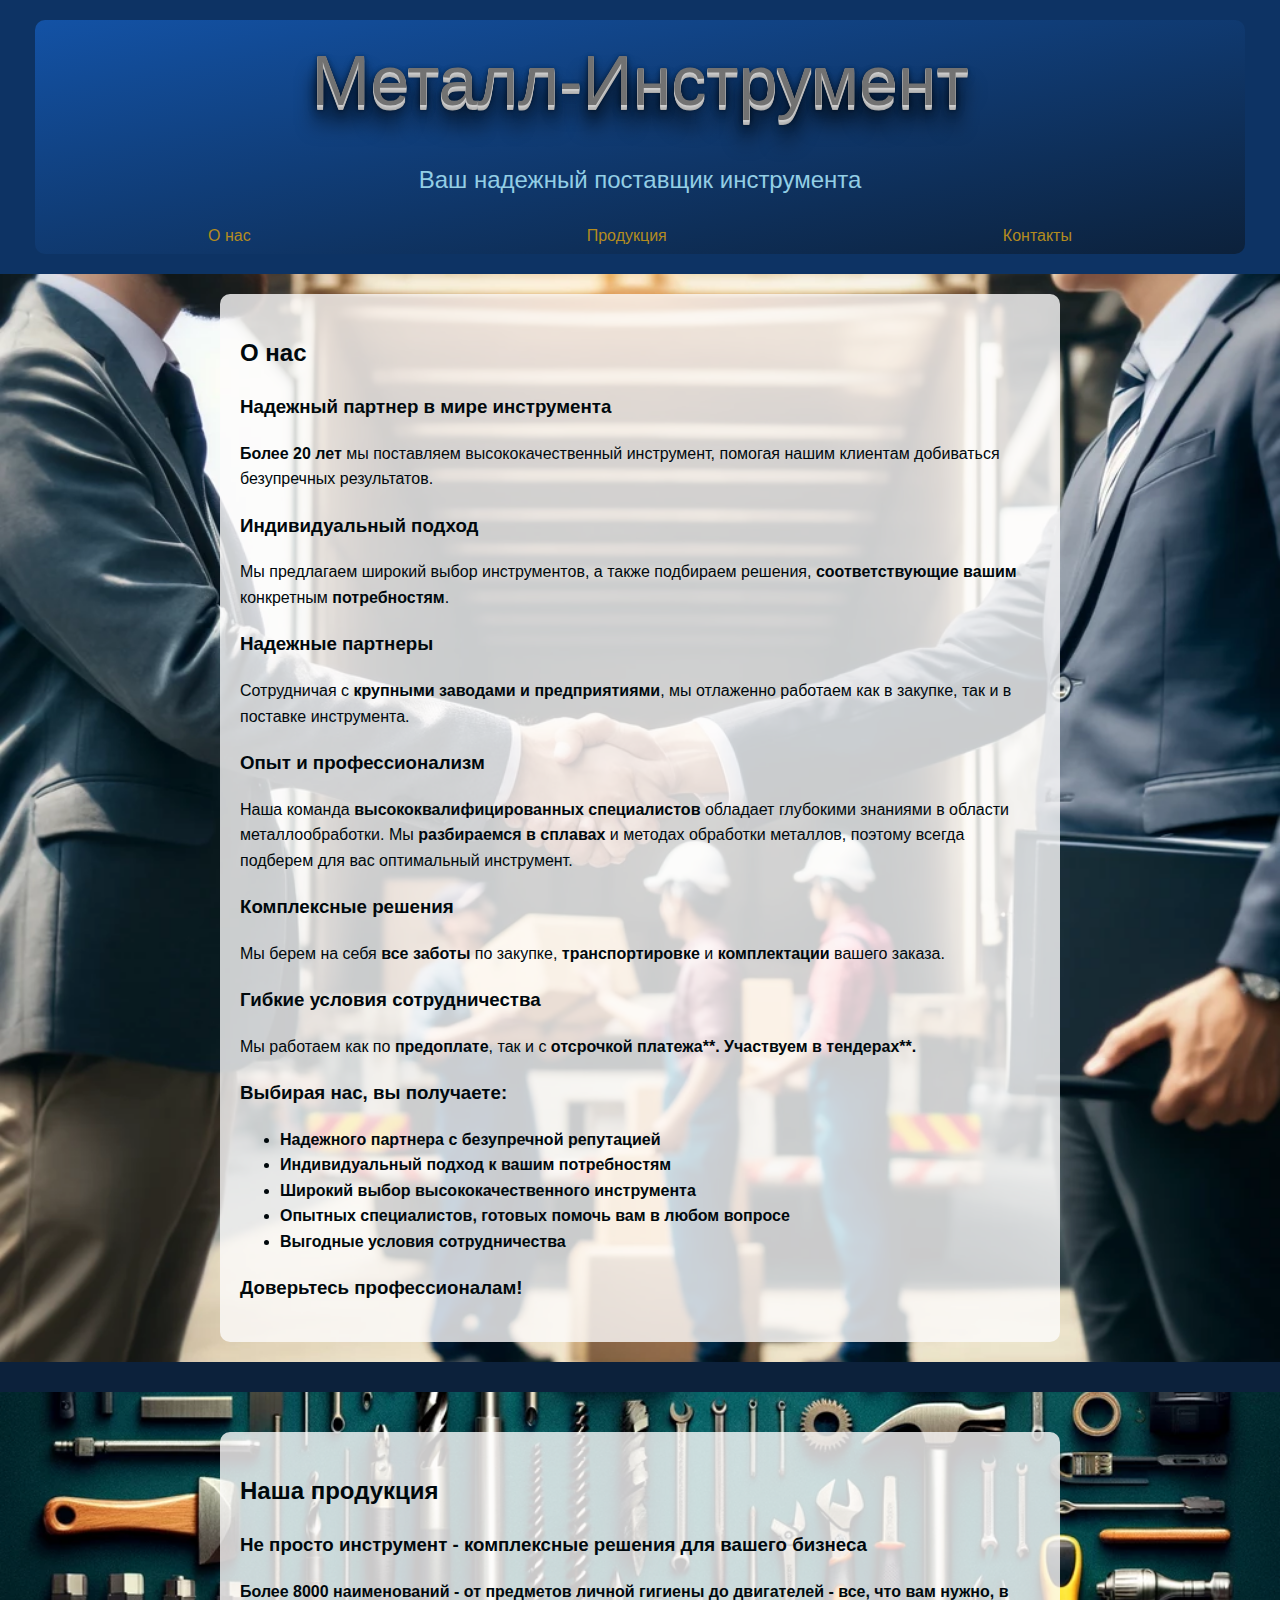
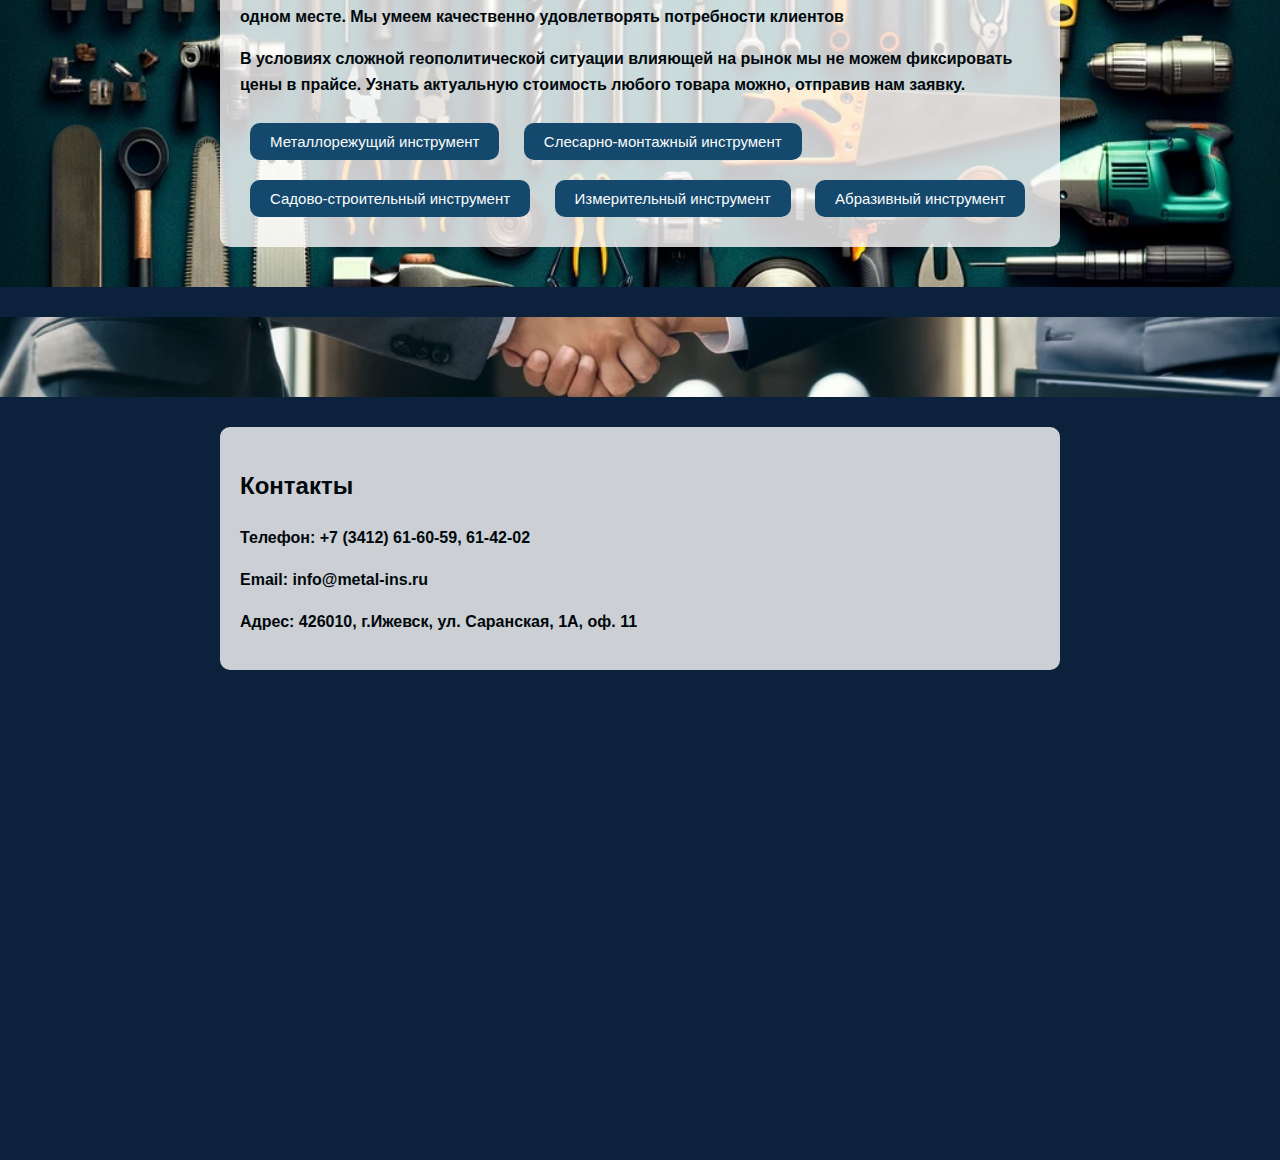
<file: index.html>
<!DOCTYPE html>
<html lang="ru">
<head>
    <meta charset="UTF-8">
    <meta name="viewport" content="width=device-width, initial-scale=1.0">

    <meta property="og:title" content="Металл-Инструмент" />
    <meta property="og:description" content="Ваш надежный поставщик инструмента" />    
<!--    <meta property="og:url" content="https://www.metal-ins.ru" />-->
    <meta property="og:image" content="https://github.com/Bev0802/siteMI/blob/main/metal-ins.jpg" />

    <title>Металл-Инструмент</title>
    <link rel="icon" type="image/png" href="images/Logo.png">
    <link rel="stylesheet" href="style.css">

</head>
<body>
    <header>
        <div class="header">
            <div class="metal-text">Металл-Инструмент</div>
            <p>Ваш надежный поставщик инструмента</p>
            <nav>
                <ul class="menu">
                    <li><a href="#about">О нас</a></li>                                          
                    <li><a href="#productsSection">Продукция</a></li>                                    
                    <li><a href="#contacts">Контакты</a></li>
                </ul>
            </nav>
        </div>
    </header>

    <section class="about" id="about">
        <div class="container">
            <div class="content">
            <h2>О нас</h2>
                <p><h3>Надежный партнер в мире инструмента</h3></p>
  
                <p><strong>Более 20 лет</strong> мы поставляем высококачественный инструмент, помогая нашим клиентам добиваться безупречных результатов.</p>
                
                <h3>Индивидуальный подход</h3>
                
                <p>Мы предлагаем широкий выбор инструментов, а также подбираем решения, <strong>соответствующие вашим</strong> конкретным <strong>потребностям</strong>.</p>
                
                <h3>Надежные партнеры</h3>
                
                <p>Сотрудничая с <strong>крупными заводами и предприятиями</strong>, мы отлаженно работаем как в закупке, так и в поставке инструмента.</p>
                
                <h3>Опыт и профессионализм</h3>
                
                <p>Наша команда <strong>высококвалифицированных специалистов</strong> обладает глубокими знаниями в области металлообработки. Мы <strong>разбираемся в сплавах</strong> и методах обработки металлов, поэтому всегда подберем для вас оптимальный инструмент.</p>
                
                <h3>Комплексные решения</h3>
                
                <p>Мы берем на себя <strong>все заботы</strong> по закупке, <strong>транспортировке</strong> и <strong>комплектации</strong> вашего заказа.</p>
                
                <h3>Гибкие условия сотрудничества</h3>
                
                <p>Мы работаем как по <strong>предоплате</strong>, так и с <strong>отсрочкой платежа**. <strong>Участвуем в тендерах**.</p>
                
                <h3>Выбирая нас, вы получаете:</h3>
                
                <ul>
                  <li>Надежного партнера с безупречной репутацией</li>
                  <li>Индивидуальный подход к вашим потребностям</li>
                  <li>Широкий выбор высококачественного инструмента</li>
                  <li>Опытных специалистов, готовых помочь вам в любом вопросе</li>
                  <li>Выгодные условия сотрудничества</li>
                </ul>
                
                <h3>Доверьтесь профессионалам!</h3></p>
            </div>
        </div>
    </section>

    <section class="products" id="productsSection">
        <div class="buttonsContainer">            
            <div class="content">
                <h2>Наша продукция</h2>
                <h3>Не просто инструмент - комплексные решения для вашего бизнеса</h3>
  
  <p>Более 8000 наименований - от предметов личной гигиены до двигателей - все, что вам нужно, в одном месте. Мы умеем качественно удовлетворять потребности клиентов</p>
  
  <p>В условиях сложной геополитической ситуации влияющей на рынок мы не можем фиксировать цены в прайсе. Узнать актуальную стоимость любого товара можно, отправив нам заявку.</p>
                          
                <button class="menuButton" onclick="toggleDropdown('metalCutting')">Металлорежущий инструмент</button>
                <ul class="dropdown" id="metalCutting">
                    <li>Резцы</li>
                    <li>Сверла</li>
                    <li>Метчики</li>
                    <li>Плашки</li>
                    <li>Прочее</li>
                </ul>
                <button class="menuButton" onclick="toggleDropdown('locksmith')">Слесарно-монтажный инструмент</button>
                <ul class="dropdown" id="locksmith">
                    <li>Молотки</li>
                    <li>Пилы</li>
                    <li>Кувалды</li>
                    <li>Прочее</li>
                </ul>
                <button class="menuButton" onclick="toggleDropdown('gardenConstruction')">Садово-строительный инструмент</button>
                <ul class="dropdown" id="gardenConstruction">
                    <li>Лопаты</li>
                    <li>Плоскогубцы</li>
                    <li>Триммеры</li>
                    <li>Бензо и электро пилы</li>
                    <li>Прочее</li>
                </ul>
                <button class="menuButton" onclick="toggleDropdown('measuring')">Измерительный инструмент</button>
                <ul class="dropdown" id="measuring">
                    <li>Микрометры</li>
                    <li>Прочее</li>
                </ul>
                <button class="menuButton" onclick="toggleDropdown('abrasive')">Абразивный инструмент</button>
                <ul class="dropdown" id="abrasive">
                    <li>Круги</li>
                    <li>Шкурка шлифовальная</li>
                    <li>Прочее</li>
                </ul>
            <div>       
        </div>
    </section>    
    
    <section class="contacts" id="contacts"></section>
        <div class="container">
            <div class="content">           
                <h2>Контакты</h2>
                <p>Телефон: +7 (3412) 61-60-59, 61-42-02</p>
                <p>Email: info@metal-ins.ru</p>
                <p>Адрес: 426010, г.Ижевск, ул. Саранская, 1А, оф. 11</p>

            </div>
                    <div class="google-map">        
                        <iframe src="https://www.google.com/maps/embed?pb=!1m18!1m12!1m3!1d2183.1839138278237!2d53.15906!3d56.8256339!2m3!1f0!2f0!3f0!3m2!1i1024!2i768!4f13.1!3m3!1m2!1s0x43e13eea9bdff6d5%3A0x43cd045336a67e40!2z0YPQuy4g0KHQsNGA0LDQvdGB0LrQsNGPLCAx0JAsINCY0LbQtdCy0YHQuiwg0YDQtdGB0L_Rg9Cx0LvQuNC60LAg0KPQtNC80YPRgNGC0LjRjywg0KDQvtGB0YHQuNGPLCA0MjYwMTA!5e0!3m2!1sru!2sse!4v1712353753938!5m2!1sru!2sse" width="600" height="450" style="border:0;" allowfullscreen="" loading="lazy" referrerpolicy="no-referrer-when-downgrade"></iframe>
                    </div>
            </div>       
    </section>
  
    <script>
        function toggleDropdown(id) {
            var dropdown = document.getElementById(id);
            if (dropdown.style.display === "none" || dropdown.style.display === "") {
                dropdown.style.display = "block";
            } else {
                dropdown.style.display = "none";
            }
        }
    </script>
</body>
</html>
</file>
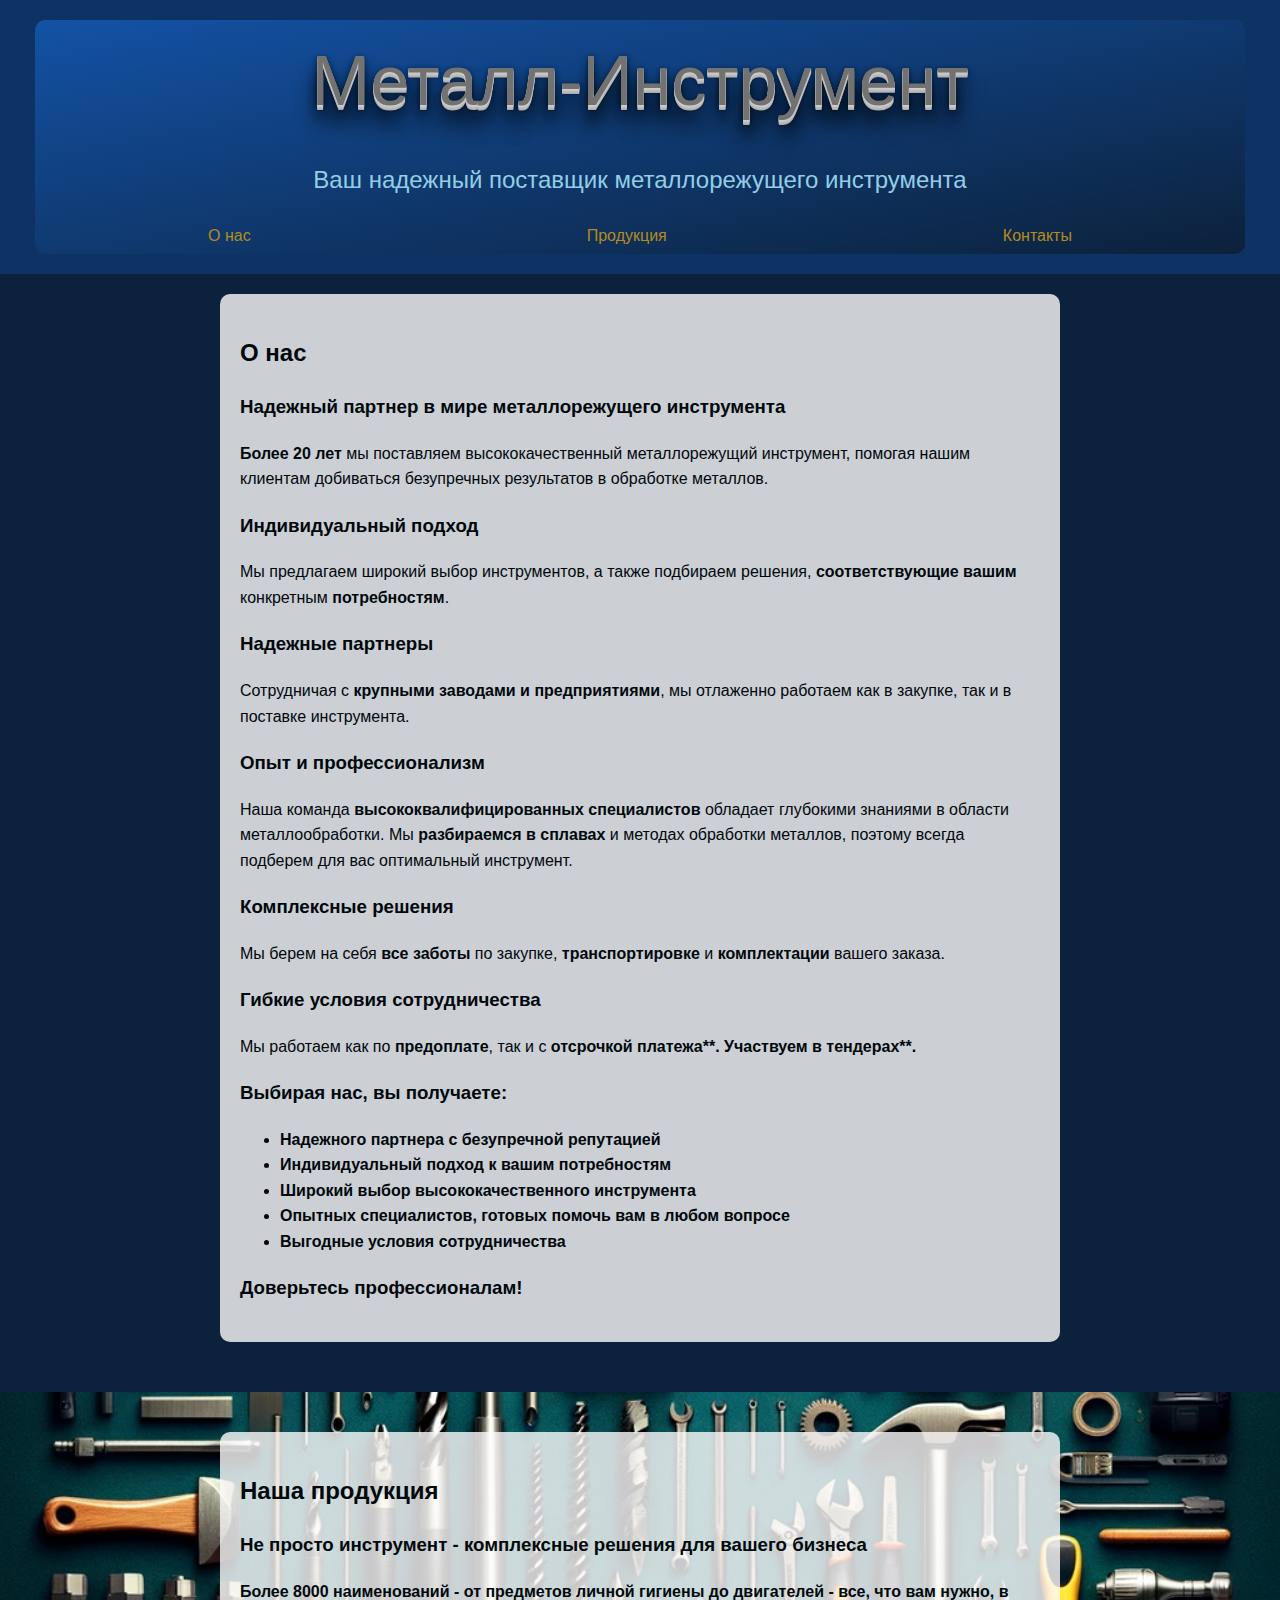
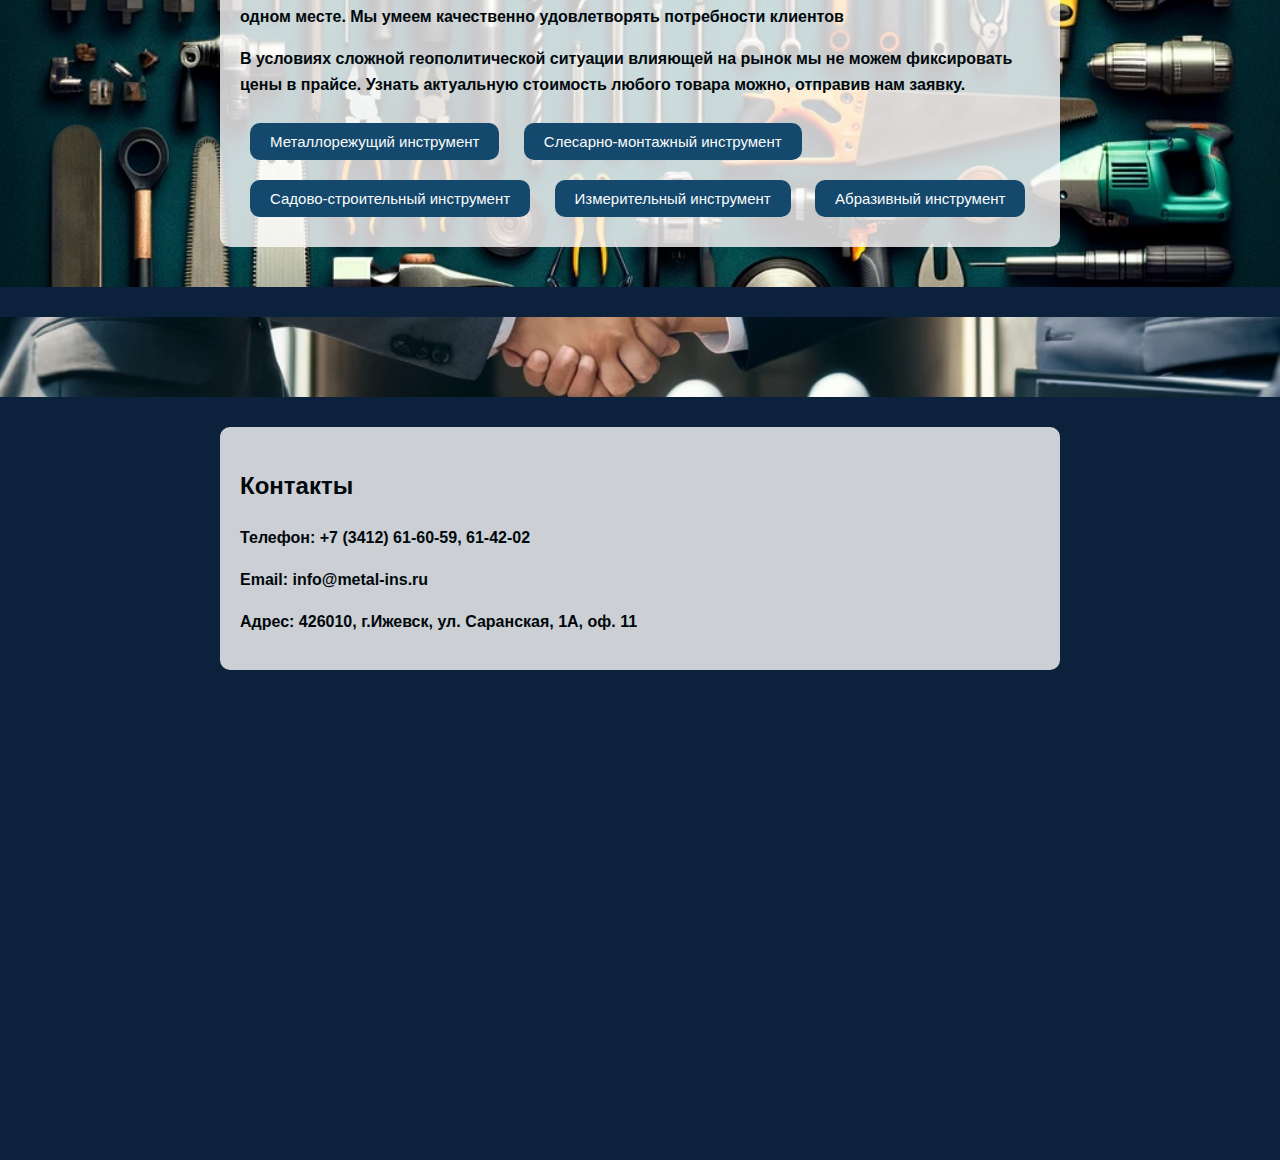
<file: images/index (1).html>
<!DOCTYPE html>
<html lang="ru">
<head>
    <meta charset="UTF-8">
    <meta name="viewport" content="width=device-width, initial-scale=1.0">
    <title>Металл-Инструмент</title>
    <style>
       body { 
        font-family: Arial, sans-serif; 
        line-height: 1.6; 
        margin: 0; 
        padding: 0;
        background-color: #0c213b; 
    }
    .header { 
        max-width: 1200px; 
        margin: auto; 
        padding: 5px 5px; 
        background-image: linear-gradient(to bottom right, #1352a5, #0c213b); 
        border-radius: 10px; 
    }
    .header h1, .header p { 
        font-size: 50px; 
        font-size: 24px; 
    }

    .metal-text {
            color: #727272; /* Цвет текста */
            font-size: 70px; /* Размер текста */
            font-family: Arial, sans-serif; /* Шрифт текста */
            text-shadow:
                0 1px 0 #ccc,
                0 2px 0 #c9c9c9,
                0 3px 0 #bbb,
                0 4px 0 #b9b9b9,
                0 5px 0 #aaa,
                0 6px 1px rgba(0,0,0,.1),
                0 0 5px rgba(0,0,0,.1),
                0 1px 3px rgba(0,0,0,.3),
                0 3px 5px rgba(0,0,0,.2),
                0 5px 10px rgba(0,0,0,.25),
                0 10px 10px rgba(0,0,0,.2),
                0 20px 20px rgba(0, 0, 0, 1); /* Эффект тени для создания объема */
        }
    header, footer { 
        background: #0d3364; 
        color: #93cee5; 
        padding: 20px 0; 
        text-align: center; 
    }
    section { 
        padding: 20px 0; 
    }
    .about, .products, .contacts { 
        background-size: cover; 
        background-position: center; 
        margin-bottom: 30px; 
    }
    .about { 
        background-image: url('https://github.com/Bev0802/siteMI/tree/main/images/startWork.webp'); 
    }
    .products { 
        background-image: url('tools.webp'); 
    }
    .contacts { 
        background-image: url('startWork.webp'); 
        padding: 40px 20px;
    }
    .content { 
        background-color: rgba(252, 251, 251, 0.8); 
        padding: 20px; 
        border-radius: 10px; 
        color: #00080c; 
        max-width: 800px; /* Установите максимальную ширину для контента */
        margin: auto; /* Центрирование */
    }

        .h2{
            font-size: 30px;
            margin-bottom: 20px;}

            /* Серый полупрозрачный фон */
        a { color: #07609c; text-decoration: none; }

        .menu { list-style: none; padding: 0; margin: 0; text-align: center; display: flex; justify-content: space-around; }
        .menu li { margin: 0 10px; }
        .menu li a { text-decoration: none; color: #b48c1e; }
        .menu li a:hover { color: #4c84f3; }

        .buttonsContainer {
            display: flex;             */
            flex-direction: column; /* Устанавливаем направление элементов в колонку */            
            align-items: center; /* Центрируем кнопки по горизонтали */
            padding: 20px 0;          
          
        }
        .menuButton { color: #fafcfc; font-size: 15px;
            background-color: #14496d; 
            padding: 10px 20px; /* Увеличенный отступ для большего размера кнопок */
            border: none; 
            border-radius: 10px; 
            cursor: pointer;
            margin: 10px; /* Добавлен небольшой отступ вокруг кнопок */
            flex: 1; /* Каждая кнопка займет равное пространство в контейнере */
            text-align: center; /* Центрирование текста в кнопке */}
            .menuButton:hover { background-color: #5476e6; color: #215e86; }
            .dropdown { display: none; list-style: none; padding: 0; margin: 0; }
            .dropdown li { margin: 5px 0; }
            .dropdown li:hover { color: #144566; }
            .dropdown li:hover { color: #a1c3d9; }
            @media (max-width: 600px) {
                .menu { display: block; }            
        }    /* Дополнения к существующим стилям */
   
   

       .google-map iframe { 
            border-radius: 10px; 
            width: 100%; 
            max-width: 840px; 
            height: 450px; 
            margin: 20px auto; 
            display: block; /* Центрирование */    
        }

    </style>
</head>
<body>
    <header>
        <div class="header">
            <div class="metal-text">Металл-Инструмент</div>
            <p>Ваш надежный поставщик металлорежущего инструмента</p>
            <nav>
                <ul class="menu">
                    <li><a href="#about">О нас</a></li>                                          
                    <li><a href="#productsSection">Продукция</a></li>                                    
                    <li><a href="#contacts">Контакты</a></li>
                </ul>
            </nav>
        </div>
    </header>

    <section class="about" id="about">
        <div class="container">
            <div class="content">
            <h2>О нас</h2>
                <p><h3>Надежный партнер в мире металлорежущего инструмента</h3>
  
                <p><strong>Более 20 лет</strong> мы поставляем высококачественный металлорежущий инструмент, помогая нашим клиентам добиваться безупречных результатов в обработке металлов.</p>
                
                <h3>Индивидуальный подход</h3>
                
                <p>Мы предлагаем широкий выбор инструментов, а также подбираем решения, <strong>соответствующие вашим</strong> конкретным <strong>потребностям</strong>.</p>
                
                <h3>Надежные партнеры</h3>
                
                <p>Сотрудничая с <strong>крупными заводами и предприятиями</strong>, мы отлаженно работаем как в закупке, так и в поставке инструмента.</p>
                
                <h3>Опыт и профессионализм</h3>
                
                <p>Наша команда <strong>высококвалифицированных специалистов</strong> обладает глубокими знаниями в области металлообработки. Мы <strong>разбираемся в сплавах</strong> и методах обработки металлов, поэтому всегда подберем для вас оптимальный инструмент.</p>
                
                <h3>Комплексные решения</h3>
                
                <p>Мы берем на себя <strong>все заботы</strong> по закупке, <strong>транспортировке</strong> и <strong>комплектации</strong> вашего заказа.</p>
                
                <h3>Гибкие условия сотрудничества</h3>
                
                <p>Мы работаем как по <strong>предоплате</strong>, так и с <strong>отсрочкой платежа**. <strong>Участвуем в тендерах**.
                </p>
                
                <h3>Выбирая нас, вы получаете:</h3>
                
                <ul>
                  <li>Надежного партнера с безупречной репутацией</li>
                  <li>Индивидуальный подход к вашим потребностям</li>
                  <li>Широкий выбор высококачественного инструмента</li>
                  <li>Опытных специалистов, готовых помочь вам в любом вопросе</li>
                  <li>Выгодные условия сотрудничества</li>
                </ul>
                
                <h3>Доверьтесь профессионалам!</h3></p>
            </div>
        </div>
    </section>

    <section class="products" id="productsSection">
        <div class="buttonsContainer">            
            <div class="content">
                <h2>Наша продукция</h2>
                <h3>Не просто инструмент - комплексные решения для вашего бизнеса</h3>
  
  <p>Более 8000 наименований - от предметов личной гигиены до двигателей - все, что вам нужно, в одном месте. Мы умеем качественно удовлетворять потребности клиентов</p>
  
  <p>В условиях сложной геополитической ситуации влияющей на рынок мы не можем фиксировать цены в прайсе. Узнать актуальную стоимость любого товара можно, отправив нам заявку.</p>
    
                        
                <button class="menuButton" onclick="toggleDropdown('metalCutting')">Металлорежущий инструмент</button>
                <ul class="dropdown" id="metalCutting">
                    <li>Резцы</li>
                    <li>Сверла</li>
                    <li>Метчики</li>
                    <li>Плашки</li>
                    <li>Прочее</li>
                </ul>
                <button class="menuButton" onclick="toggleDropdown('locksmith')">Слесарно-монтажный инструмент</button>
                <ul class="dropdown" id="locksmith">
                    <li>Молотки</li>
                    <li>Пилы</li>
                    <li>Кувалды</li>
                    <li>Прочее</li>
                </ul>
                <button class="menuButton" onclick="toggleDropdown('gardenConstruction')">Садово-строительный инструмент</button>
                <ul class="dropdown" id="gardenConstruction">
                    <li>Лопаты</li>
                    <li>Плоскогубцы</li>
                    <li>Триммеры</li>
                    <li>Бензо и электро пилы</li>
                    <li>Прочее</li>
                </ul>
                <button class="menuButton" onclick="toggleDropdown('measuring')">Измерительный инструмент</button>
                <ul class="dropdown" id="measuring">
                    <li>Микрометры</li>
                    <li>Прочее</li>
                </ul>
                <button class="menuButton" onclick="toggleDropdown('abrasive')">Абразивный инструмент</button>
                <ul class="dropdown" id="abrasive">
                    <li>Круги</li>
                    <li>Шкурка шлифовальная</li>
                    <li>Прочее</li>
                </ul>
            <div>       
        </div>
    </section>    
    
    <section class="contacts" id="contacts"></section>
        <div class="container">
            <div class="content">           
                <h2>Контакты</h2>
                <p>Телефон: +7 (3412) 61-60-59, 61-42-02</p>
                <p>Email: info@metal-ins.ru</p>
                <p>Адрес: 426010, г.Ижевск, ул. Саранская, 1А, оф. 11</p>
            </div>
                    <div class="google-map">        
                        <iframe src="https://www.google.com/maps/embed?pb=!1m18!1m12!1m3!1d2183.1839138278237!2d53.15906!3d56.8256339!2m3!1f0!2f0!3f0!3m2!1i1024!2i768!4f13.1!3m3!1m2!1s0x43e13eea9bdff6d5%3A0x43cd045336a67e40!2z0YPQuy4g0KHQsNGA0LDQvdGB0LrQsNGPLCAx0JAsINCY0LbQtdCy0YHQuiwg0YDQtdGB0L_Rg9Cx0LvQuNC60LAg0KPQtNC80YPRgNGC0LjRjywg0KDQvtGB0YHQuNGPLCA0MjYwMTA!5e0!3m2!1sru!2sse!4v1712353753938!5m2!1sru!2sse" width="600" height="450" style="border:0;" allowfullscreen="" loading="lazy" referrerpolicy="no-referrer-when-downgrade"></iframe>
                    </div>
            </div>       
    </section>
      
        
 
    <script>
        function toggleDropdown(id) {
            var dropdown = document.getElementById(id);
            if (dropdown.style.display === "none" || dropdown.style.display === "") {
                dropdown.style.display = "block";
            } else {
                dropdown.style.display = "none";
            }
        }
    </script>
</body>
</html>
</file>
